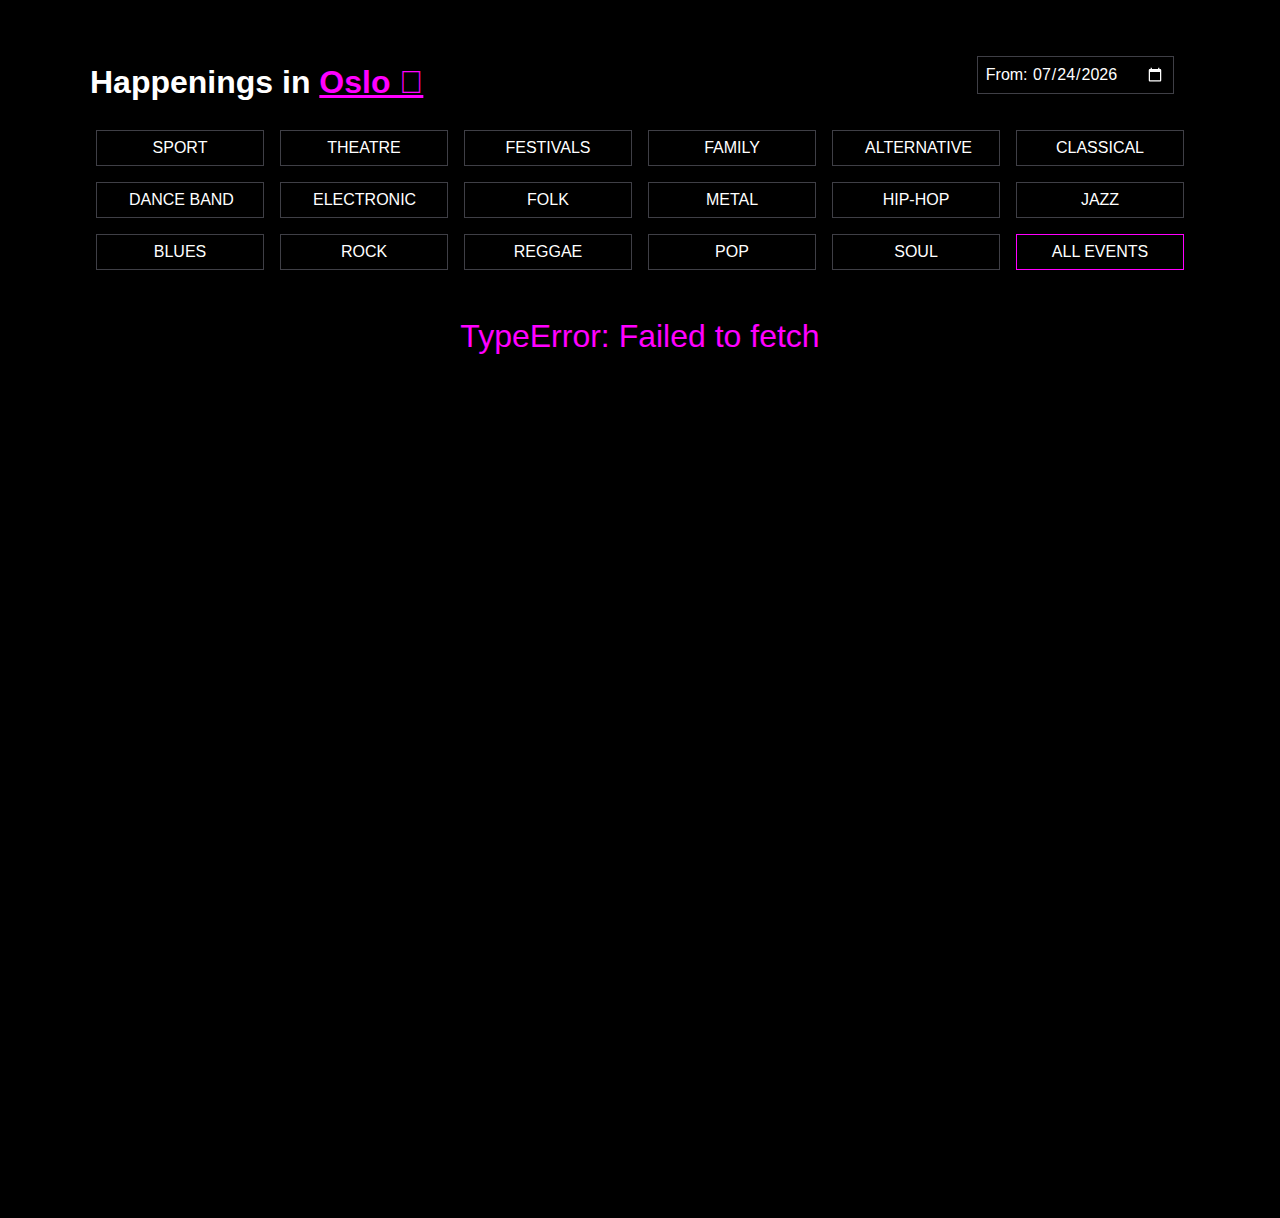
<file: index.html>
<!DOCTYPE html>
<html lang="en">
<head>
	<meta charset="UTF-8">
	<meta name="viewport" content="width=device-width, initial-scale=1.0">
	<title>EventsInTown</title>
	<link rel="stylesheet" href="./css/main.css">
	<link rel="stylesheet" href="https://fonts.googleapis.com/css2?family=Material+Symbols+Rounded:opsz,wght,FILL,GRAD@20..48,100..700,0..1,-50..200">	<link href="https://cdnjs.cloudflare.com/ajax/libs/font-awesome/4.7.0/css/font-awesome.min.css" rel="stylesheet"/>	<script type="module" src="./js/main.js"></script>
</head>
<body>
	<header class="header--index">
		<nav class="navigation">
			<div class="navigation--primary">
				<div class="navigation-search">
					<p>Happenings in </p>
					<input type="search" class="navigation-search__input" placeholder="Oslo &#xF002;" style="font-family:Arial, FontAwesome" />
				</div>
				<div class="calendar">
					<label for="date">From: </label>
					<input type="date" class="dateInput" id="date" name="date" value="">
				</div>
				</div>
			<div class="navigation--secondary">
				<div class="navigation__categories">
					<!-- <button> <img class="navigation__arrow-left" src="./assets/icons/arrowLeft.svg" alt="Go left"> </button> -->
					<ul>
						<li><button class="category" id="sport">Sport</button></li>
						<li><button class="category" id="theatre">Theatre</button></li>
						<li><button class="category" id="festivals">Festivals</button></li>
						<li><button class="category" id="family">Family</button></li>
						<li><button class="category" id="alternative">Alternative</button></li>
						<li><button class="category" id="classical">Classical</button></li>
						<li><button class="category" id="dane-band">Dance Band</button></li>
						<li><button class="category" id="electronic">Electronic</button></li>
						<li><button class="category" id="folk">Folk</button></li>
						<li><button class="category" id="metal">Metal</button></li>
						<li><button class="category" id="hip-hop">Hip-Hop</button></li>
						<li><button class="category" id="jazz">Jazz</button></li>
						<li><button class="category" id="blues">Blues</button></li>
						<li><button class="category" id="rock">Rock</button></li>
						<li><button class="category" id="reggae">Reggae</button></li>
						<li><button class="category" id="pop">Pop</button></li>
						<li><button class="category" id="soul">Soul</button></li>
						<li><button class="category active" id="">All events</button></li>
					</ul>
					<!-- <button> <img class="navigation__arrow-right" src="./assets/icons/arrowRight.svg" alt="Go right"></button> -->
				</div>
			</div>
		</nav>
	</header>
	<main class="main--index">
		<div class="errorBox"></div>
		<div class="grid">
		</div>
	</main>
	<footer>
		<p>EventsInTown</p>
	</footer>
	
</body>
</html>
</file>
<file: css/main.css>
@import '../css/reset.css';
@import '../css/variables.css';
@import '../css/base.css';

@import './modules/header-index.css';
@import './modules/events.css';
@import './modules/footer.css';
@import './modules/header-information.css';
@import './modules/main-information.css';
@import './modules/tickets.css';
</file>
